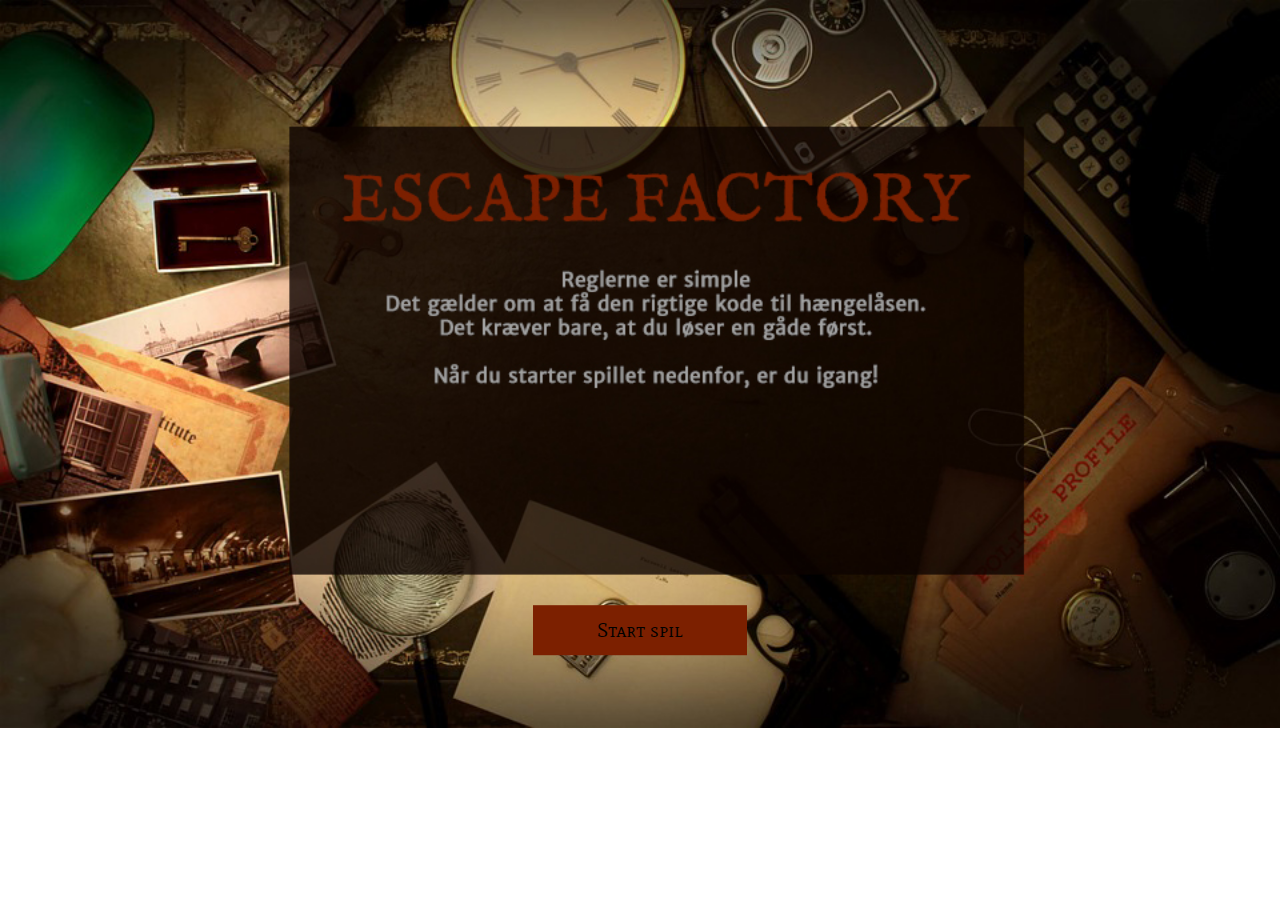
<file: index.html>
<!DOCTYPE html>

<html lang="da">
<!--Ændre hvis eksempelvis engelsk-->

<head>
    <meta charset="utf-8">

    <meta name="viewport" content="width=device-width, initial-scale=1.0">

    <meta name="description" content="">
    <!--Her skrives en sammenhængende tekst om hvad siden handler om-->

    <meta name="keywords" content="Café Smagløs, café, mad, drikke, events, musik, klostertorvet, jazz, smagløs, øl, historie, speciel, stemning, Århus">
    <!--Keywords omkring siden, med komma imellem hvert ord-->



    <title></title>
    <!--Sidens titel, også den der står i fanen på google-->

    <link rel="stylesheet" href="css/style.css">
<link href="https://fonts.googleapis.com/css?family=Mate+SC" rel="stylesheet">
    <!--Også her evt. google fonts indsættes-->

</head>


<body id="baggrund">

<div class="hero-image">
  
   
<a href="gaaden.html"><button class="startspil">Start spil</button></a>
  </div>







</body>

</html>
</file>
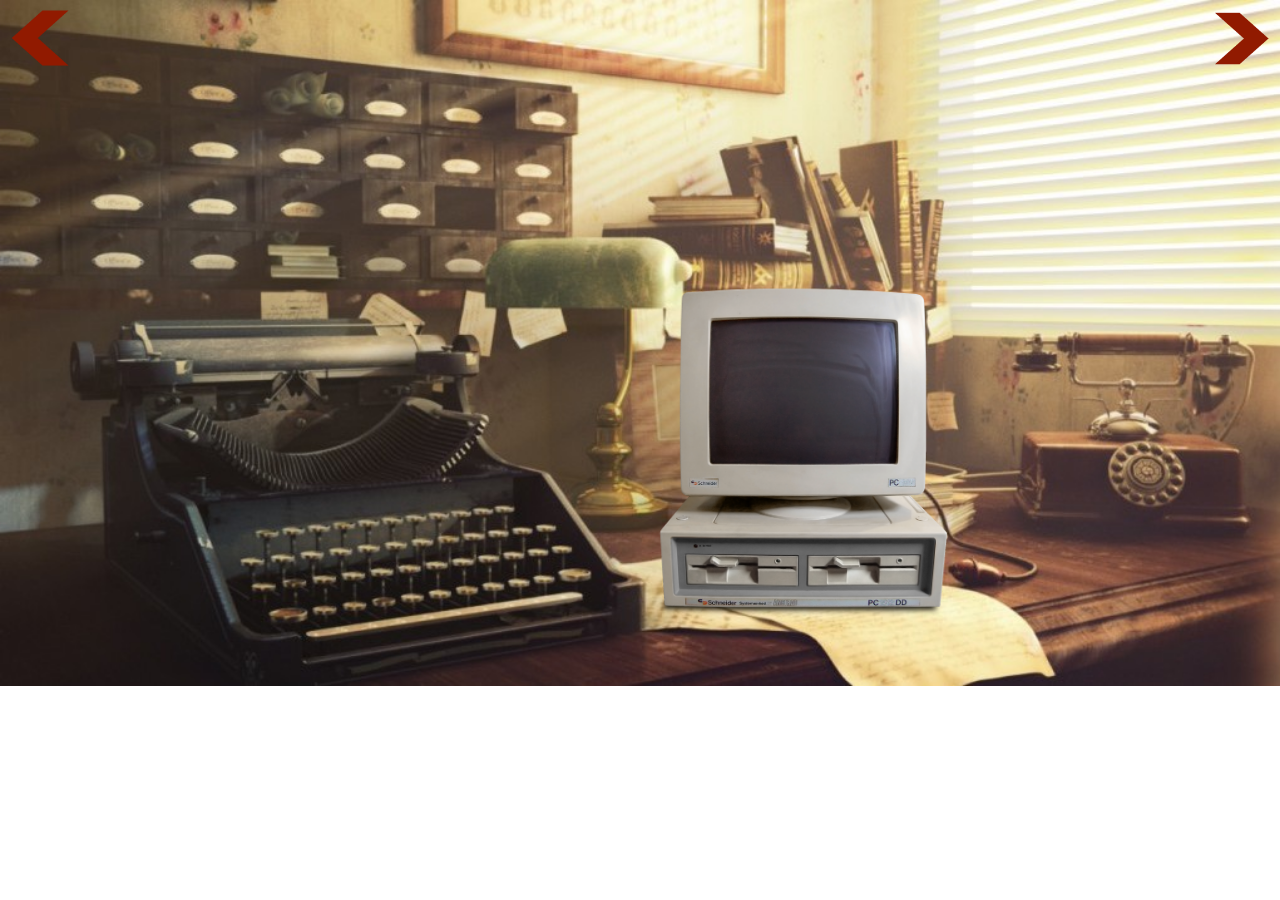
<file: gaaden.html>
<html lang="da">
<!--Ændre hvis eksempelvis engelsk-->

<head>
    <meta charset="utf-8">

    <meta name="viewport" content="width=device-width, initial-scale=1.0">

    <meta name="description" content="">
    <!--Her skrives en sammenhængende tekst om hvad siden handler om-->

    <meta name="keywords" content="Café Smagløs, café, mad, drikke, events, musik, klostertorvet, jazz, smagløs, øl, historie, speciel, stemning, Århus">
    <!--Keywords omkring siden, med komma imellem hvert ord-->



    <title></title>
    <!--Sidens titel, også den der står i fanen på google-->

    <link rel="stylesheet" href="css/style.css">

    <!--Også her evt. google fonts indsættes-->

</head>


<body id="baggrund1">
<div class="container">
<a href="index.html"><img class="pilvenstre" src="images/pil-venstre.png"  alt=""></a>
<a href="rum-1.html"><img class="pilhojre" src="images/pil-hojre.png"   alt=""></a>

</div>



<!--onclick "change" bruges til at sige når der klikkes skal det der sker nede i function change ske-->

<img src="fjernsyn.png" alt="" id="fjernsynet" onclick="change();" width="50%;">
    
    
    

 <!--fundet her: https://www.youtube.com/watch?v=SGKXZUGe2sw-->

<script type="text/javascript">
    var image_tracker = 'f'
   
    function change() {
        
        var image = document.getElementById('fjernsynet');
        
        if(image_tracker=='f') {
            image.src='television.png';
            image_tracker = 't';
        }else{
            image.src = 'fjernsyn.png';
            image_tracker ='f';
        }
    }
    
    
    
    </script>



</body>

</html>
</file>
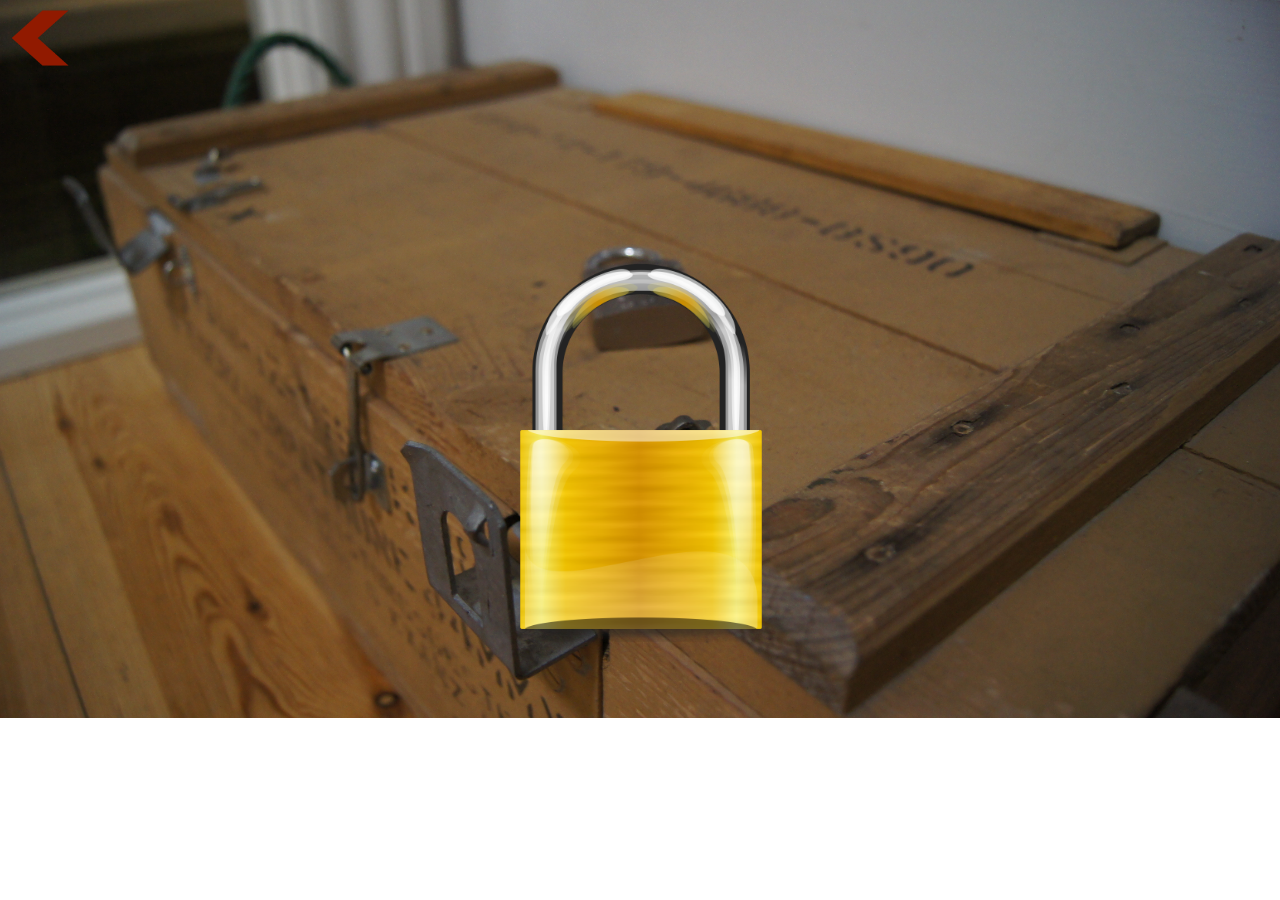
<file: haengelaas.html>
<html lang="da">
<!--Ændre hvis eksempelvis engelsk-->

<head>
    <meta charset="utf-8">

    <meta name="viewport" content="width=device-width, initial-scale=1.0">

    <meta name="description" content="">
    <!--Her skrives en sammenhængende tekst om hvad siden handler om-->

    <meta name="keywords" content="Café Smagløs, café, mad, drikke, events, musik, klostertorvet, jazz, smagløs, øl, historie, speciel, stemning, Århus">
    <!--Keywords omkring siden, med komma imellem hvert ord-->



    <title></title>
    <!--Sidens titel, også den der står i fanen på google-->

    <link rel="stylesheet" href="css/style.css">

    <!--Også her evt. google fonts indsættes-->

</head>


<body id="baggrund6">

<a href="rum-3.html"><img class="pilvenstre" src="images/pil-venstre.png"   alt=""></a>

<img class="padlock" src="images/padlock.png" alt="" onclick="myFunction()">



<p id="demo"></p>
    

   <!--taget fra: https://www.w3schools.com/jsref/tryit.asp?filename=tryjsref_state_switch4-->

<script id="promt">
function myFunction() {
    var text;
    var koden = prompt("Hvad mener du koden er?");
    switch(koden) {
        case "7597":
        text = "DU GJORDE DET! Du knækkede koden, godt gået! Husk på, dette er bare en lille forsmag på, hvad Escape Factory tilbyder";
        break
        default:
        text = "Desværre, du må prøve igen";
    }
    document.getElementById("demo").innerHTML = text;
 
    
}
</script>

<!---
 <script>
        var company = (prompt("What the name of the company that developed the javascript language?", ""));
        if (company == 'netscape') {
            alert("fjernsyn.png");

        } else {
            alert("wrong answer");

        }
    </script>
-->





</body>

</html>
</file>
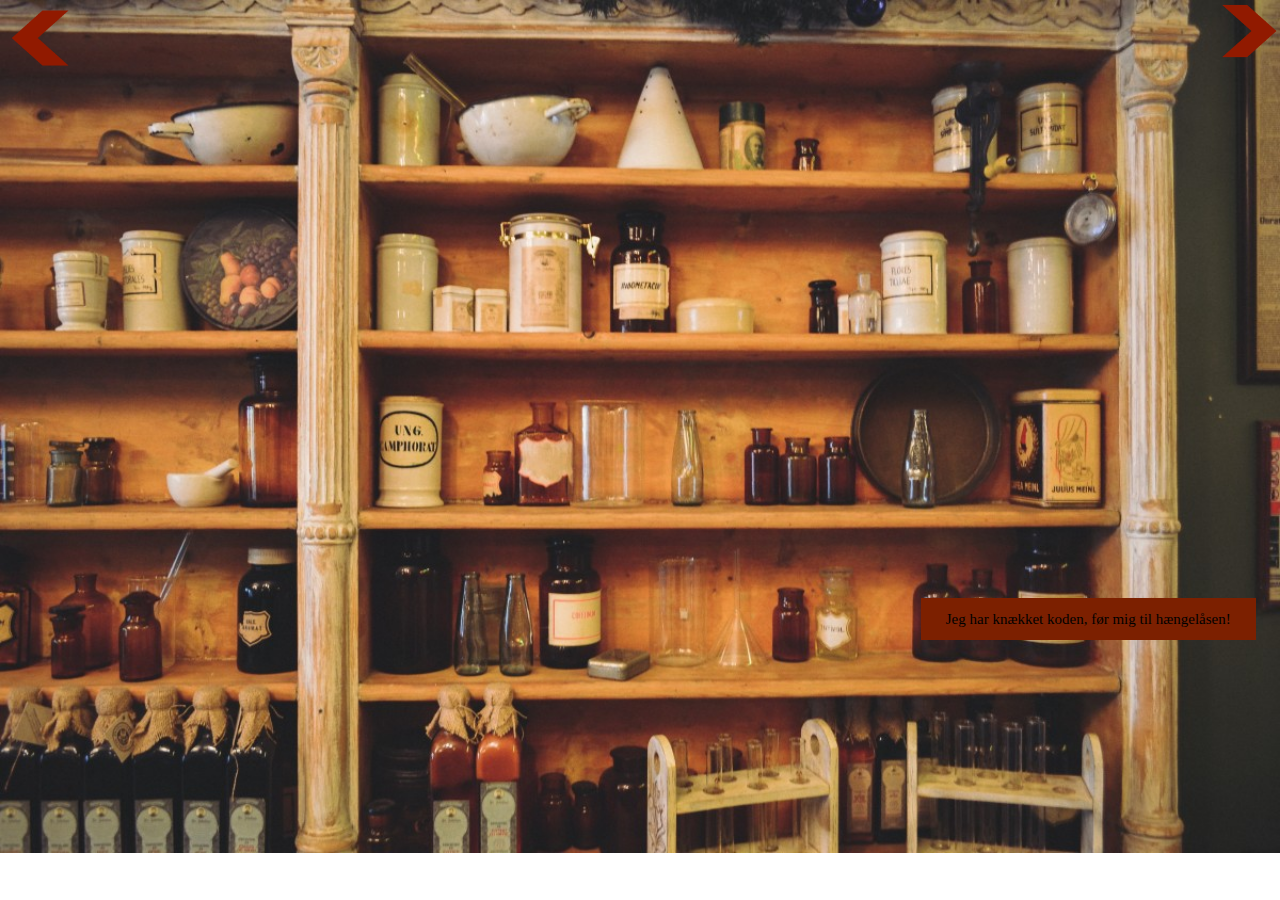
<file: rum-1.html>
<html lang="da">
<!--Ændre hvis eksempelvis engelsk-->

<head>
    <meta charset="utf-8">

    <meta name="viewport" content="width=device-width, initial-scale=1.0">

    <meta name="description" content="">
    <!--Her skrives en sammenhængende tekst om hvad siden handler om-->

    <meta name="keywords" content="Café Smagløs, café, mad, drikke, events, musik, klostertorvet, jazz, smagløs, øl, historie, speciel, stemning, Århus">
    <!--Keywords omkring siden, med komma imellem hvert ord-->



    <title></title>
    <!--Sidens titel, også den der står i fanen på google-->

    <link rel="stylesheet" href="css/style.css">

    <!--Også her evt. google fonts indsættes-->

</head>


<body id="baggrund3">
<div class="container">
<a href="haengelaas.html"><button class="knaekketkoden">Jeg har knækket koden, før mig til hængelåsen!</button></a>
</div>
<a href="rum-2.html"><img class="pilhojre" src="images/pil-hojre.png"  alt=""></a>
<a href="gaaden.html"><img class="pilvenstre" src="images/pil-venstre.png" alt=""></a>


</body>

</html>
</file>
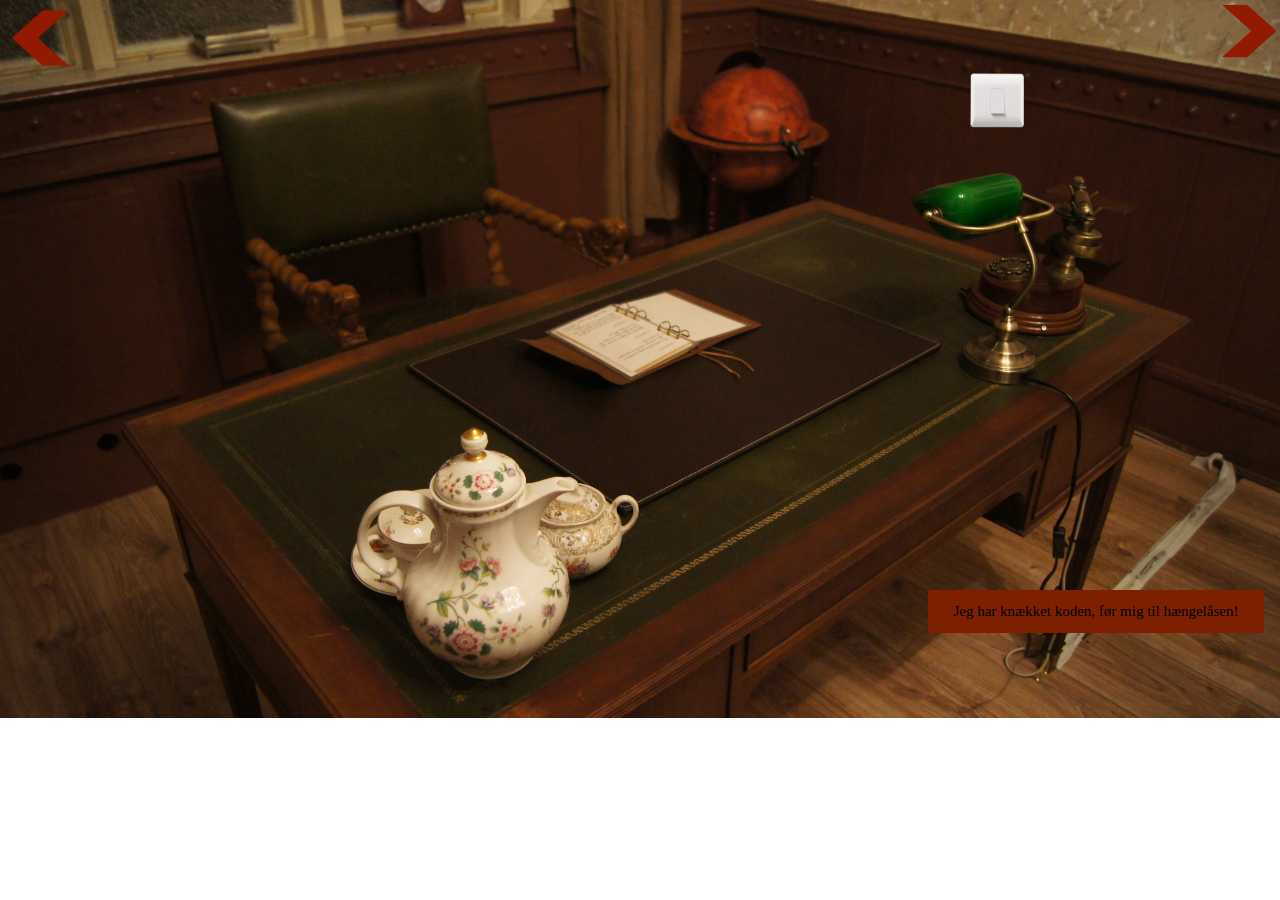
<file: rum-2.html>
<html lang="da">
<!--Ændre hvis eksempelvis engelsk-->

<head>
    <meta charset="utf-8">

    <meta name="viewport" content="width=device-width, initial-scale=1.0">

    <meta name="description" content="">
    <!--Her skrives en sammenhængende tekst om hvad siden handler om-->

    <meta name="keywords" content="Café Smagløs, café, mad, drikke, events, musik, klostertorvet, jazz, smagløs, øl, historie, speciel, stemning, Århus">
    <!--Keywords omkring siden, med komma imellem hvert ord-->



    <title></title>
    <!--Sidens titel, også den der står i fanen på google-->

    <link rel="stylesheet" href="css/style.css">

    <!--Også her evt. google fonts indsættes-->

</head>


<body id="baggrund4">
<a href="haengelaas.html"><button class="knaekketkoden">Jeg har knækket koden, før mig til hængelåsen!</button></a>

<a href="rum-3.html"><img class="pilhojre" src="images/pil-hojre.png"   alt=""></a>
<a href="rum-1.html"><img class="pilvenstre" src="images/pil-venstre.png"   alt=""></a>




<!--onclick "change" bruges til at sige når der klikkes skal det der sker nede i function change ske-->

<img class="stikkontakt" src="lightswitch.png" alt="" id="lyset" onclick="change();">
    
    
    

 <!--fundet her: https://www.youtube.com/watch?v=SGKXZUGe2sw-->

<script type="text/javascript">
    var image_tracker = 'l'
   
    function change() {
        
        var image = document.getElementById('lyset');
        
        if(image_tracker=='l') {
            image.src='numbers.png';
            image_tracker = 'n';
        }else{
            image.src = 'lightswitch.png';
            image_tracker ='l';
        }
    }
    
    
    
    </script>




</body>

</html>
</file>
<file: css/style.css>
/*GLOBAL*/
body {
    
}

#baggrund {
    /*index*/
    background-image: url(../images/baggrund1.jpg);
       background-repeat: no-repeat;
    background-size: 100%; }

#baggrund1 {
    /*gaaden*/
    background-image: url(../images/baggrund2.jpg);
    background-repeat: no-repeat;

    background-size: 100%;
  
}

#baggrund3 {
    
    /*rum1*/
      background-image: url(../images/baggrund3.png);
    background-repeat: no-repeat;
    
     background-size: 100%;
}

#baggrund4 {
    
    /*rum2*/
      background-image: url(../images/baggrund4.jpg);
    background-repeat: no-repeat;
    background-size: 100%;
}

#baggrund5 {
    
    /*rum3*/
      background-image: url(../images/baggrund5.jpg);
    background-repeat: no-repeat;
    background-size: cover;
    background-size: 100%;
}

#baggrund6 {
    
    /*hængelås*/
      background-image: url(../images/baggrund6.jpg);
    background-repeat: no-repeat;
    background-size: cover;
    background-size: 100%;
}

#demo {
    font-size: 30px;
    background: #7c2000;
     font-family: mate sc;
    
}


/*pile der er på alle sider, i højre og venstre side
container styler også knappen med før mig til hængelåsen*/

.container {
    position: relative;
}
.pilhojre {
    width: 5%;
    position: absolute;
top: 0px;
    right: 0px;
    
    
    
}

.pilvenstre {
   width: 5%;
    
}


/*styling af jeg har knækket koden-knap*/

.knaekketkoden {
    
    background: #7c2000;
    border: none;
    padding: 1% 2%;
    font-size: 15px;
    font-family: mate sc;
    position: absolute;
    top: 590px;
    right: 16px;
}


/*styling af forsiden, hvor man sætter spillet igang*/

.startspil {
    background: #7c2000;
    border: none;
    padding: 1% 5%;
    font-size: 20px;
    font-family: mate sc;
     position: absolute;
    top: 70%;
    left: 50%;
    transform: translate(-50%, -50%);
    
        
}



/*styling af gaade siden*/

#fjernsynet {
    width: 25%;
          position: absolute;
    top: 30%;
    left: 50%;
        
}

/*styling af rum 2*/

.stikkontakt {
    width: 60px;
    position: absolute;
    margin-left: 70%;
    margin-top: 5%;
}


/*styling af hængelåsrum */

.padlock {
    position: absolute;
    width: 30%;
    top: 50%;
    left: 50%;
    transform: translate(-50%, -50%);
}



/*-----------styling af gaadesiden---------*/





/*---------styling af gådesiden med fjernsyn slut--------*/





/*---------------MOBIL---------------------*/

@media (max-width: 767px) {
    #baggrund1 {
    /*gaaden*/
    background-image: url(../images/baggrund2.jpg);
    background-repeat: no-repeat;
background-size: 100%;
         }
        
.startspil {
    background: #7c2000;
    border: none;
    padding: 0.5% 3%;
    font-size: 15px;
    font-family: mate sc;
     position: absolute;
    top: 23%;
    left: 50%;
    transform: translate(-50%, -50%);
    
        
} 
  

}


/*----------------------------TABLET OG DEROVER------------------------------*/

@media(min-width: 768px) {}

/*------------------------------LAPTOP OG DEROVER----------------------------------*/

@media(min-width: 1024px) {}
</file>
